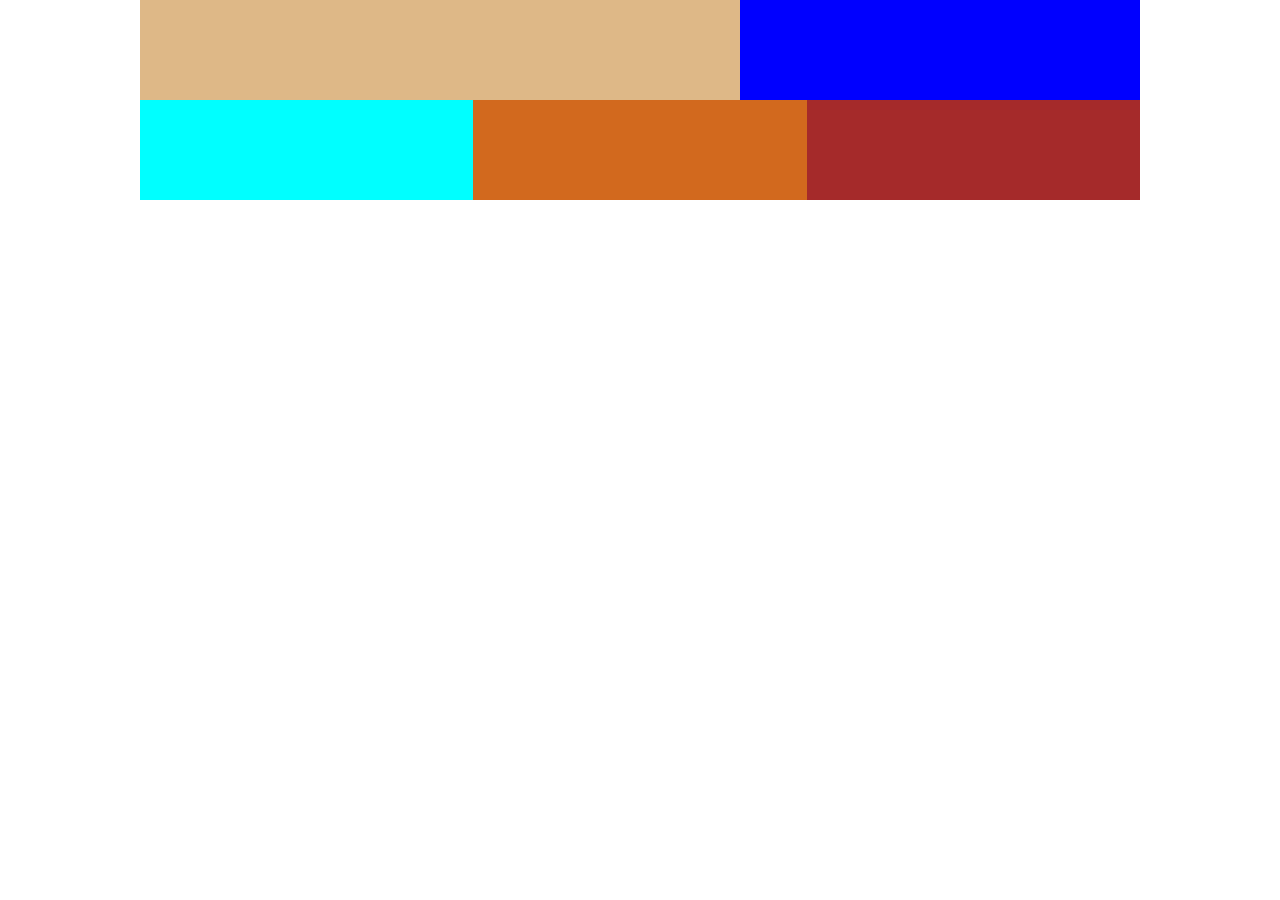
<file: Mostly fluid/fluid.html>
<!DOCTYPE html>
<html>
    <head>
        <link rel="stylesheet" href="./fluid.css">
        <meta name="viewport" content="width=device-width, initial-scale=1.0">
    </head>
    <body>
        <div class="box">
            <div class="small-1">
            </div>
            <div class="small-2"> 
            </div>
            <div class="small-3">
            </div>
            <div class="small-4">
            </div>
            <div class="small-5">
            </div>
        </div>
    </body>

</html>
</file>
<file: Mostly fluid/fluid.css>
body{
    margin: 0;
}

.box{
    display: block;
    
}
.small-1{
    background-color:burlywood;
    
  
}
.small-2{
    background-color:blue;
   
}
.small-3{
    background-color:aqua;
   
}
.small-4{
    background-color:chocolate;
   
}
.small-5{
    background-color:brown;
   
}

.small-1, .small-2, .small-3, .small-4, .small-5{
    width: 100%;
    height: 100px;
}

@media (min-width:600px){
    .box{
        display: flex;
        flex-wrap: wrap;
    }
    .small-1{
        width: 100%;
    }
    .small-2, .small-3, .small-4, .small-5{
        width:50%;
    }
} 

@media (min-width:800px){
    .small-1{
        width: 60%;
    }
    .small-2{
        width:40%;
    }
    .small-3, .small-4, .small-5{
        width:33.33%;
    }
}

@media (min-width:900px){
    .box{
        width: 1000px;
        margin: 0 auto;
    }
</file>
